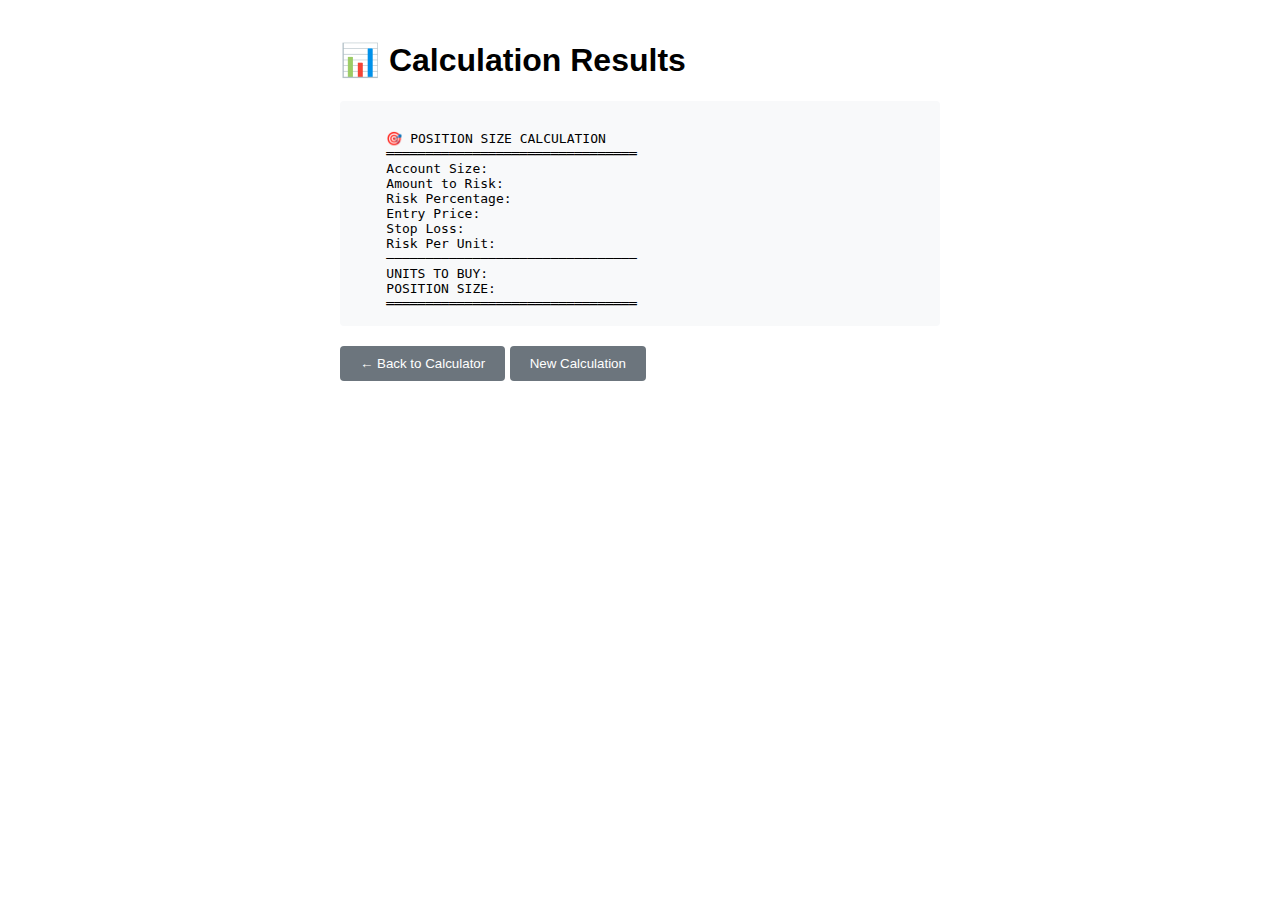
<file: src/main/resources/templates/result.html>
<!DOCTYPE html>
<html>
<head>
    <title>Calculation Results</title>
    <meta charset="UTF-8">
    <style>
        body { font-family: Arial, sans-serif; max-width: 600px; margin: 0 auto; padding: 20px; }
        .result { white-space: pre-wrap; font-family: monospace; background: #f8f9fa; padding: 15px; border-radius: 4px; }
        .back-btn { background: #6c757d; color: white; padding: 10px 20px; border: none; border-radius: 4px; cursor: pointer; margin-top: 20px; }
    </style>
</head>
<body>
<h1>📊 Calculation Results</h1>

<div class="result">
    🎯 POSITION SIZE CALCULATION
    ════════════════════════════════
    Account Size:        <span th:text="${formattedAccountSize}"></span>
    Amount to Risk:      <span th:text="${formattedRiskDollars}"></span>
    Risk Percentage:     <span th:text="${formattedRiskPercentage}"></span>
    Entry Price:         <span th:text="${formattedEntryPrice}"></span>
    Stop Loss:           <span th:text="${formattedStopLoss}"></span>
    Risk Per Unit:       <span th:text="${formattedRiskPerUnit}"></span>
    ────────────────────────────────
    UNITS TO BUY:        <span th:text="${formattedUnitsToBuy}"></span>
    POSITION SIZE:       <span th:text="${formattedPositionSize}"></span>
    ════════════════════════════════
</div>

<button class="back-btn" onclick="window.history.back()">← Back to Calculator</button>
<button class="back-btn" onclick="window.location.href='/'">New Calculation</button>
</body>
</html>
</file>
